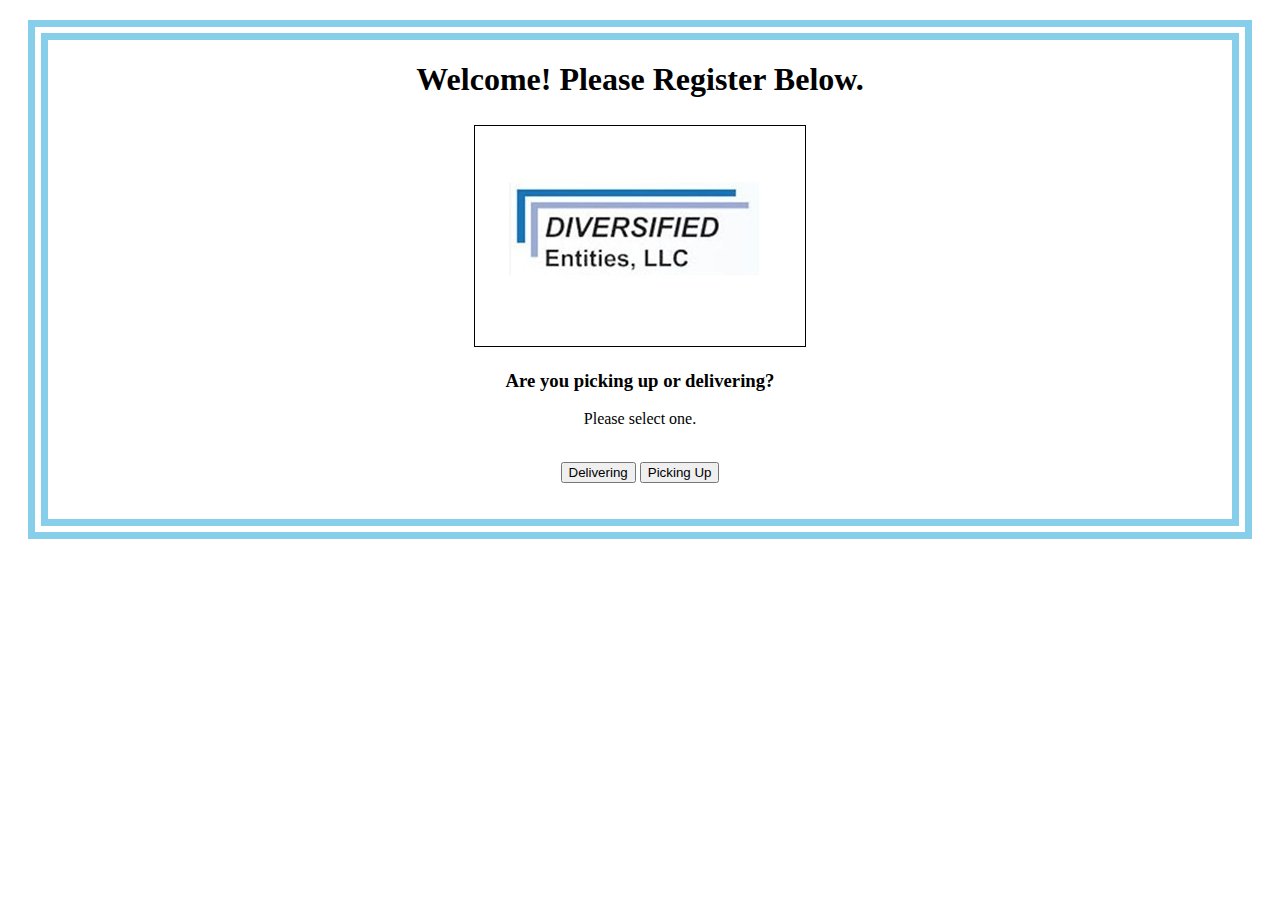
<file: Form/index.html>
<!DOCTYPE html>
<html lang="en">
<head>
    <meta charset="UTF-8">
    <meta http-equiv="X-UA-Compatible" content="IE=edge">
    <meta name="viewport" content="width=device-width, initial-scale=1.0">
    <link rel="stylesheet" href="Style.css">
    <title>Registration Form</title>
</head>
<body>

    <form action="" method="get">
        <h1>Welcome! Please Register Below.</h1>
        <img name="logo" src="Logo.jpg" alt="Diversifed Entities LLC.">
        
        <h3>Are you picking up or delivering?</h3>
        <div>
            <p>Please select one.</p>
            <br>
            <button type="submit" formaction="IB.html">Delivering</button>

            <button type="submit" formaction="OB.html">Picking Up</button>
        </div>
        <br>
        <br>
   </form>
    
</body>
</html>
</file>
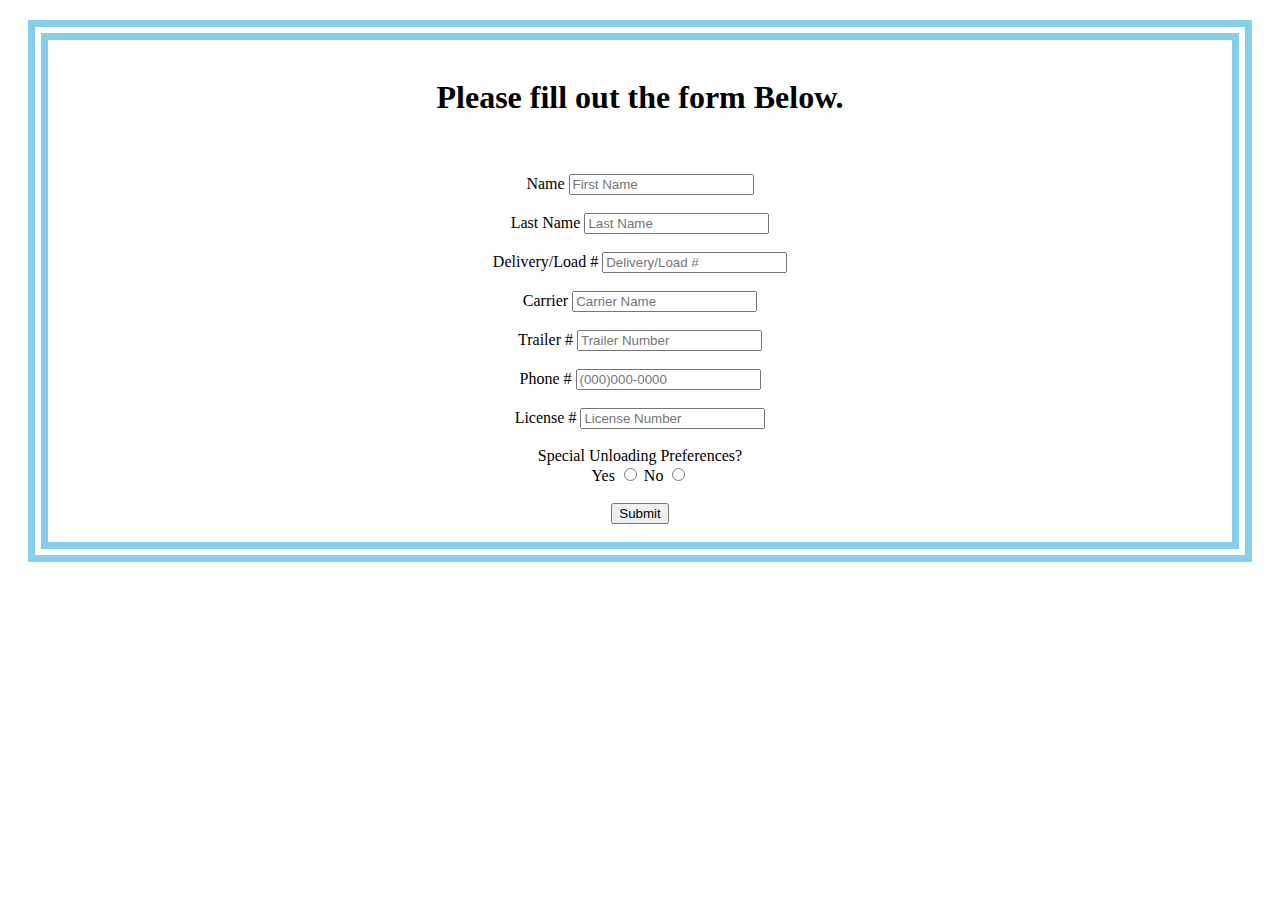
<file: Form/ColdIB.html>
<!DOCTYPE html>
<html lang="en">
<head>
    <meta charset="UTF-8">
    <meta http-equiv="X-UA-Compatible" content="IE=edge">
    <meta name="viewport" content="width=device-width, initial-scale=1.0">
    <link rel="stylesheet" href="Style.css">
    <title>Cold Inbound</title>
</head>
<body>
    <form action="">
        <br>
        <h1>Please fill out the form Below.</h1>
        <br>
        <br>
        <div>
            <label for="Name">Name</label>
            <input id="Name" type="text" name="Name" placeholder="First Name" required>
        </div>
        <br>
        <div>
            <label for="LastName">Last Name</label>
            <input id="LastName" type="text" name="LastName" placeholder="Last Name" required>
        </div>
        <br>
        <div>
            <label for="PU">Delivery/Load #</label>
            <input id="PU" type="text" name="PU" placeholder="Delivery/Load #" required>
        </div>
        <br>
        <div>
            <label for="Carrier">Carrier</label>
        <input id="Carrier" type="text" name="Carrier" Placeholder="Carrier Name" required>
        </div>
        <br>
        <div>
            <label for="Trailer">Trailer #</label>
        <input id="Trailer" type="text" name="Trailer" placeholder="Trailer Number" required>
        </div>
        <br>
        <div>
            <label for="Phone">Phone #</label>
            <input type="tel" id="phone" name="Phone" pattern="[0-9]{3}-[0-9]{3}-[0-9]{4}" placeholder="(000)000-0000" required>
        </div>
        <br>
        <div>
            <label for="license">License #</label>
            <input id="license" type="text" name="License" placeholder="License Number" required>
        </div>
        <br>
        <div>
            <label>Special Unloading Preferences?</label>
            <br>
            <label for="Choice">Yes</label>
            <input id="Choice" type="radio" name="Choice" >

            <label for="Choice">No</label>
            <input id="Choice" type="radio" name="Choice" >
        </div>
        <br>
        <button type="submit" formaction="GB.html">Submit</button>
        <br>
        <br>
    </form>
</body>
</html>
</file>
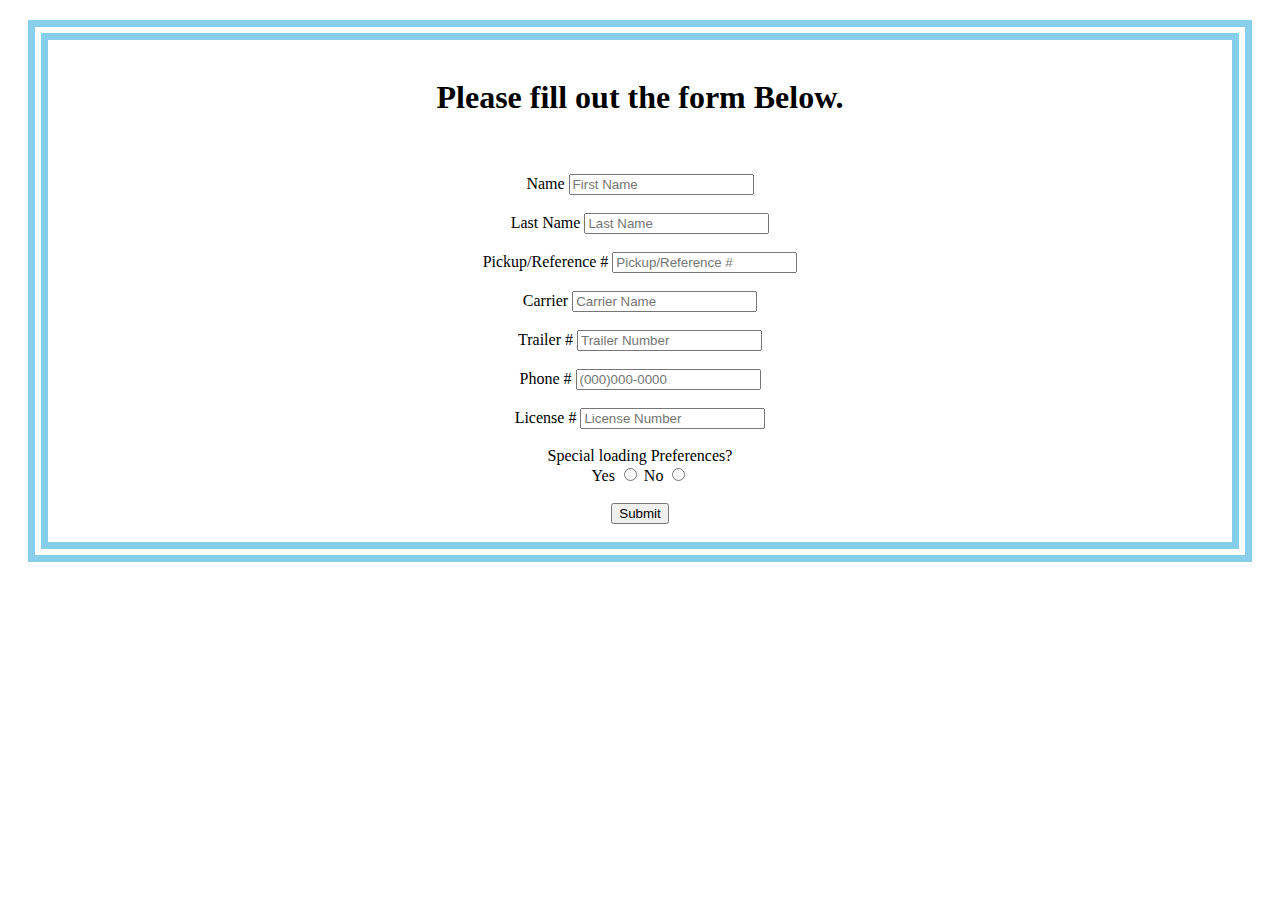
<file: Form/ColdOB.html>
<!DOCTYPE html>
<html lang="en">
<head>
    <meta charset="UTF-8">
    <meta http-equiv="X-UA-Compatible" content="IE=edge">
    <meta name="viewport" content="width=device-width, initial-scale=1.0">
    <link rel="stylesheet" href="Style.css">
    <title>Cold Outbound</title>
</head>
<body>
    <form action="">
        <br>
        <h1>Please fill out the form Below.</h1>
        <br>
        <br>
        <div>
            <label for="Name">Name</label>
            <input id="Name" type="text" name="Name" placeholder="First Name" required>
        </div>
        <br>
        <div>
            <label for="LastName">Last Name</label>
            <input id="LastName" type="text" name="LastName" placeholder="Last Name" required>
        </div>
        <br>
        <div>
            <label for="PU">Pickup/Reference #</label>
            <input id="PU" type="text" name="PU" placeholder="Pickup/Reference #" required>
        </div>
        <br>
        <div>
            <label for="Carrier">Carrier</label>
        <input id="Carrier" type="text" name="Carrier" Placeholder="Carrier Name" required>
        </div>
        <br>
        <div>
            <label for="Trailer">Trailer #</label>
        <input id="Trailer" type="text" name="Trailer" placeholder="Trailer Number" required>
        </div>
        <br>
        <div>
            <label for="Phone">Phone #</label>
            <input type="tel" id="phone" name="Phone" pattern="[0-9]{3}-[0-9]{3}-[0-9]{4}" placeholder="(000)000-0000" required>
        </div>
        <br>
        <div>
            <label for="license">License #</label>
            <input id="license" type="text" name="License" placeholder="License Number" required>
        </div>
        <br>
        <div>
            <label>Special loading Preferences?</label>
            <br>
            <label for="Choice">Yes</label>
            <input id="Choice" type="radio" name="Choice" >

            <label for="Choice">No</label>
            <input id="Choice" type="radio" name="Choice" >
        </div>
        <br>
        <button type="submit" formaction="GB.html">Submit</button>
        <br>
        <br>
    </form>
</body>
</html>
</file>
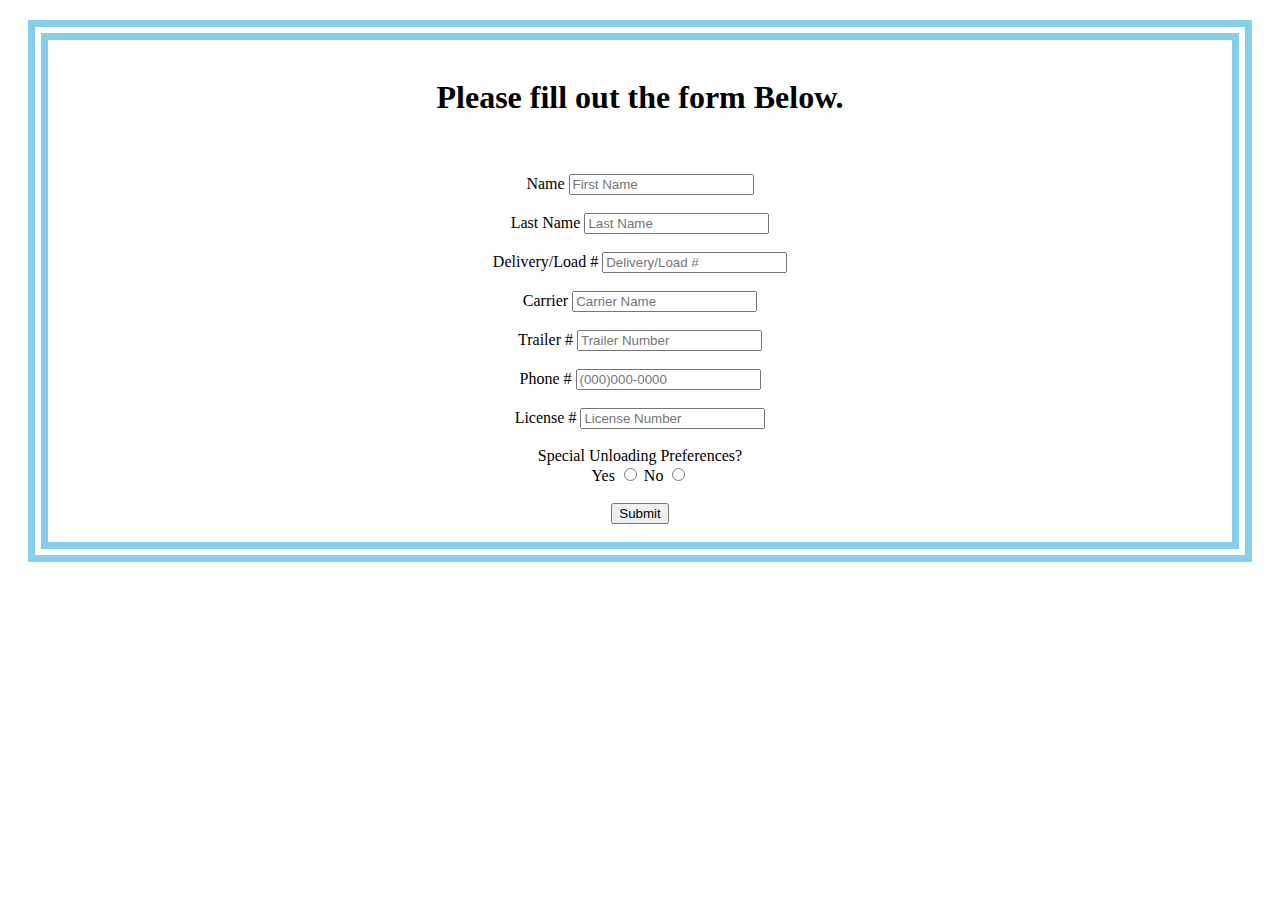
<file: Form/DryIB.html>
<!DOCTYPE html>
<html lang="en">
<head>
    <meta charset="UTF-8">
    <meta http-equiv="X-UA-Compatible" content="IE=edge">
    <meta name="viewport" content="width=device-width, initial-scale=1.0">
    <link rel="stylesheet" href="Style.css">
    <title>Cold Inbound</title>
</head>
<body>
    <form action="https://formsubmit.co/anm.brandon@gmail.com" method="POST">
       <!-- <input type="hidden" name="_next" value="GB.html"> -->
        <br>
        <h1>Please fill out the form Below.</h1>
        <br>
        <br>
        <div >
            <label for="Name">Name</label>
            <input id="Name" type="text" name="Name" placeholder="First Name" required>
        </div>
        <br>
        <div>
            <label for="LastName">Last Name</label>
            <input id="LastName" type="text" name="LastName" placeholder="Last Name" required>
        </div>
        <br>
        <div>
            <label for="PU">Delivery/Load #</label>
            <input id="PU" type="text" name="PU" placeholder="Delivery/Load #" required>
        </div>
        <br>
        <div>
            <label for="Carrier">Carrier</label>
        <input id="Carrier" type="text" name="Carrier" Placeholder="Carrier Name" required>
        </div>
        <br>
        <div>
            <label for="Trailer">Trailer #</label>
        <input id="Trailer" type="text" name="Trailer" placeholder="Trailer Number" required>
        </div>
        <br>
        <div>
            <label for="Phone">Phone #</label>
            <input type="tel" id="phone" name="Phone" pattern="[0-9]{3}-[0-9]{3}-[0-9]{4}" placeholder="(000)000-0000" required>
        </div>
        <br>
        <div>
            <label for="license">License #</label>
            <input id="license" type="text" name="License" placeholder="License Number" required>
        </div>
        <br>
        <div>
            <label>Special Unloading Preferences?</label>
            <br>
            <label for="Choice">Yes</label>
            <input id="Choice" type="radio" name="Choice" >

            <label for="Choice">No</label>
            <input id="Choice" type="radio" name="Choice" >
        </div>
        <br>
        <button type="submit">Submit</button>
        <br>
        <br>
    </form>
</body>
</html>
</file>
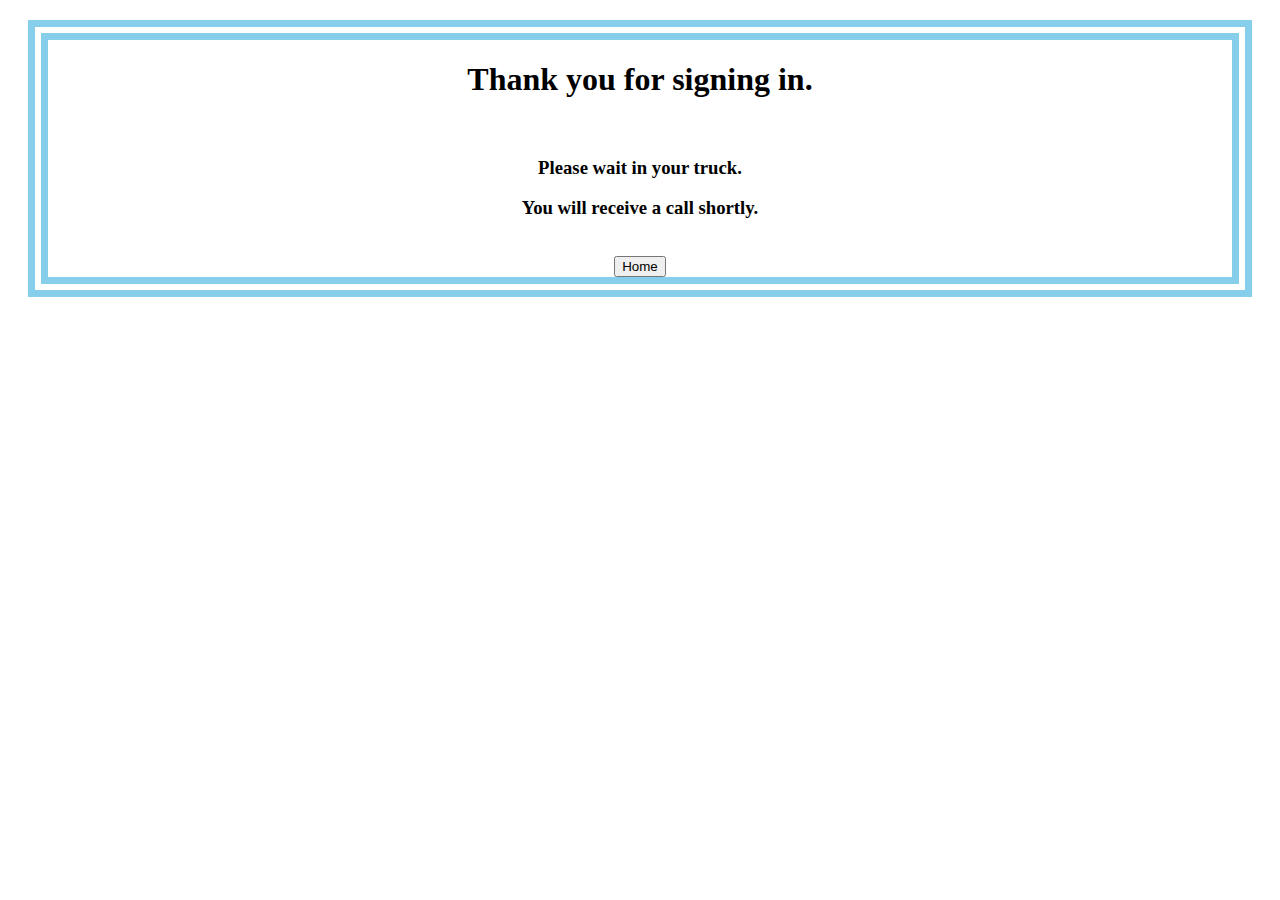
<file: Form/GB.html>
<!DOCTYPE html>
<html lang="en">
<head>
    <meta charset="UTF-8">
    <meta http-equiv="X-UA-Compatible" content="IE=edge">
    <meta name="viewport" content="width=device-width, initial-scale=1.0">
    <link rel="stylesheet" href="Style.css">
    <title>Document</title>
</head>
<body>
    <form action="">
        <h1>Thank you for signing in.</h1>
        <br>
        <h3>Please wait in your truck.</h3>
        <h3>You will receive a call shortly.</h3>
        <br>
        <button type="submit" formaction="index.html">Home</button>
    </form>
</body>
</html>
</file>
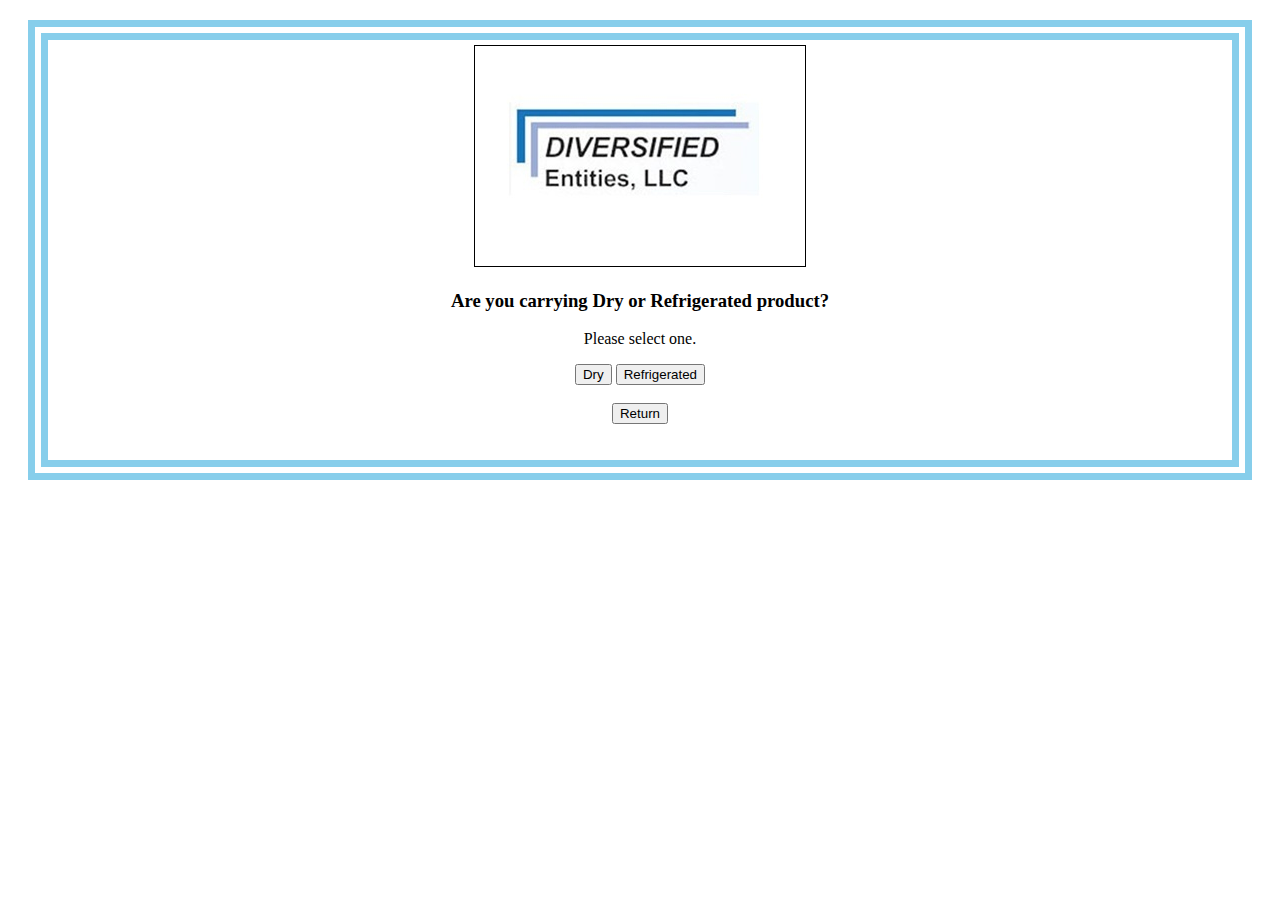
<file: Form/IB.html>
<!DOCTYPE html>
<html lang="en">
<head>
    <meta charset="UTF-8">
    <meta http-equiv="X-UA-Compatible" content="IE=edge">
    <meta name="viewport" content="width=device-width, initial-scale=1.0">
    <link rel="stylesheet" href="Style.css">
    <title>IB Dry/Cold</title>
</head>
<body>
    <form action="">
        <img src="Logo.jpg" alt="Diversifed Entities">
        <h3>Are you carrying Dry or Refrigerated product?</h3>
    <div>
        <p>Please select one.</p>
        <button type="submit" formaction="DryIB.html" >Dry</button>

        <button type="submit" formaction="ColdIB.html">Refrigerated</button>
    </div>
    <br>
    <div>
        <button type="submit" formaction="index.html">Return</button>
    </div>
    <br>
    <br>
    </form>
</body>
</html>
</file>
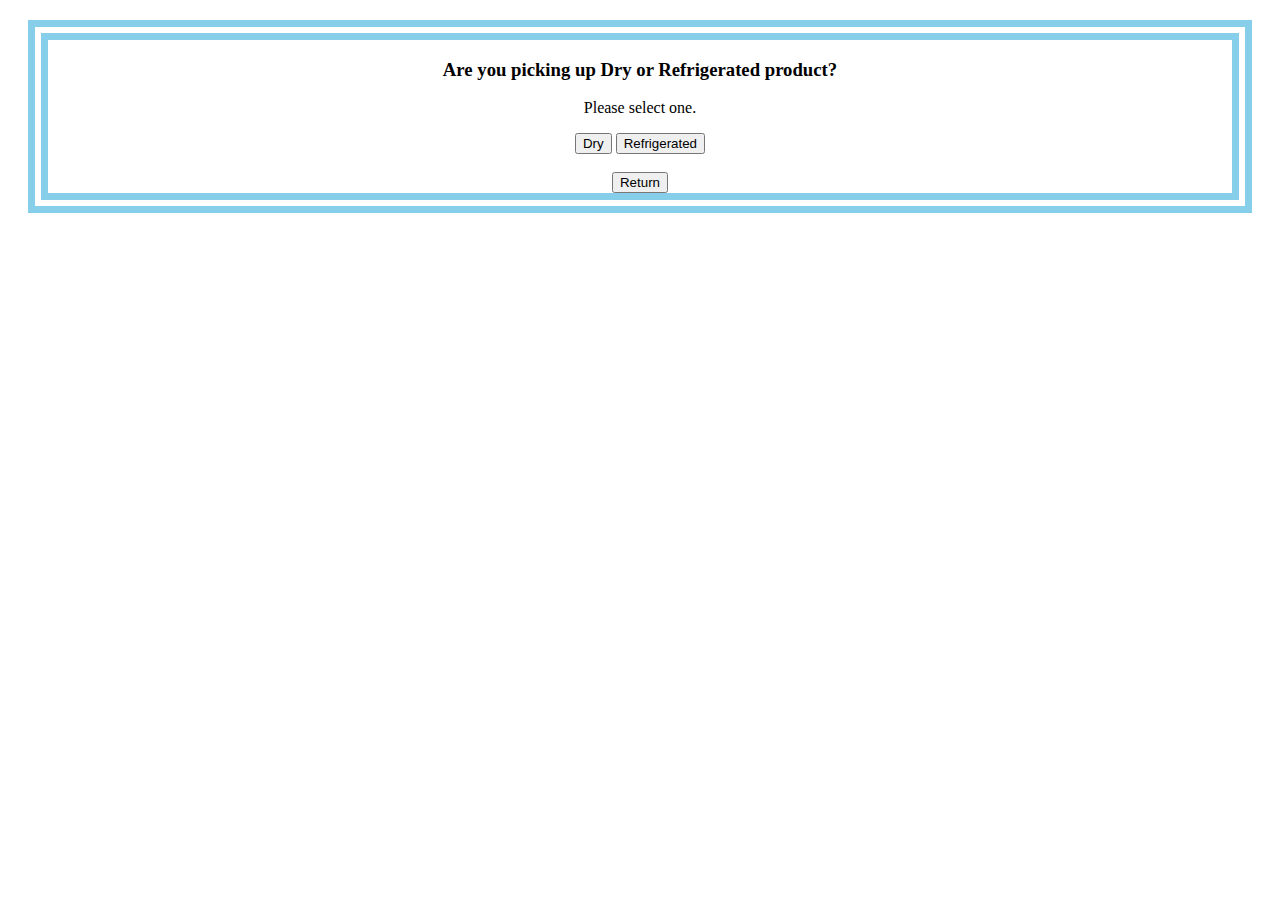
<file: Form/OB.html>
<!DOCTYPE html>
<html lang="en">
<head>
    <meta charset="UTF-8">
    <meta http-equiv="X-UA-Compatible" content="IE=edge">
    <meta name="viewport" content="width=device-width, initial-scale=1.0">
    <link rel="stylesheet" href="Style.css">
    <title>OB Dry/Cold</title>
</head>
<body>
    <form action="">
        <h3>Are you picking up Dry or Refrigerated product?</h3>
    <div>
        <p>Please select one.</p>
        <button type="submit" formaction="DryOB.html">Dry</button>

        <button type="submit" formaction="ColdOB.html">Refrigerated</button>
    </div>
    <br>
    <button type="submit" formaction="index.html">Return</button>
    </form>
</body>
</html>
</file>
<file: Form/Style.css>
*{
    
    align-items: center;
    position: relative;
    display: flexbox;
}

body{
    flex-direction: column;
}

form{
    align-items: center;
    position: relative;
    text-align: center;
    border: skyblue double;
    border-width: 20px;
    margin: 20px 20px 20px 20px;
}

a{
    
    margin: auto;
    padding: auto;
}

img{
    border: double 1px black;
    margin-top: 5px;
}
</file>
